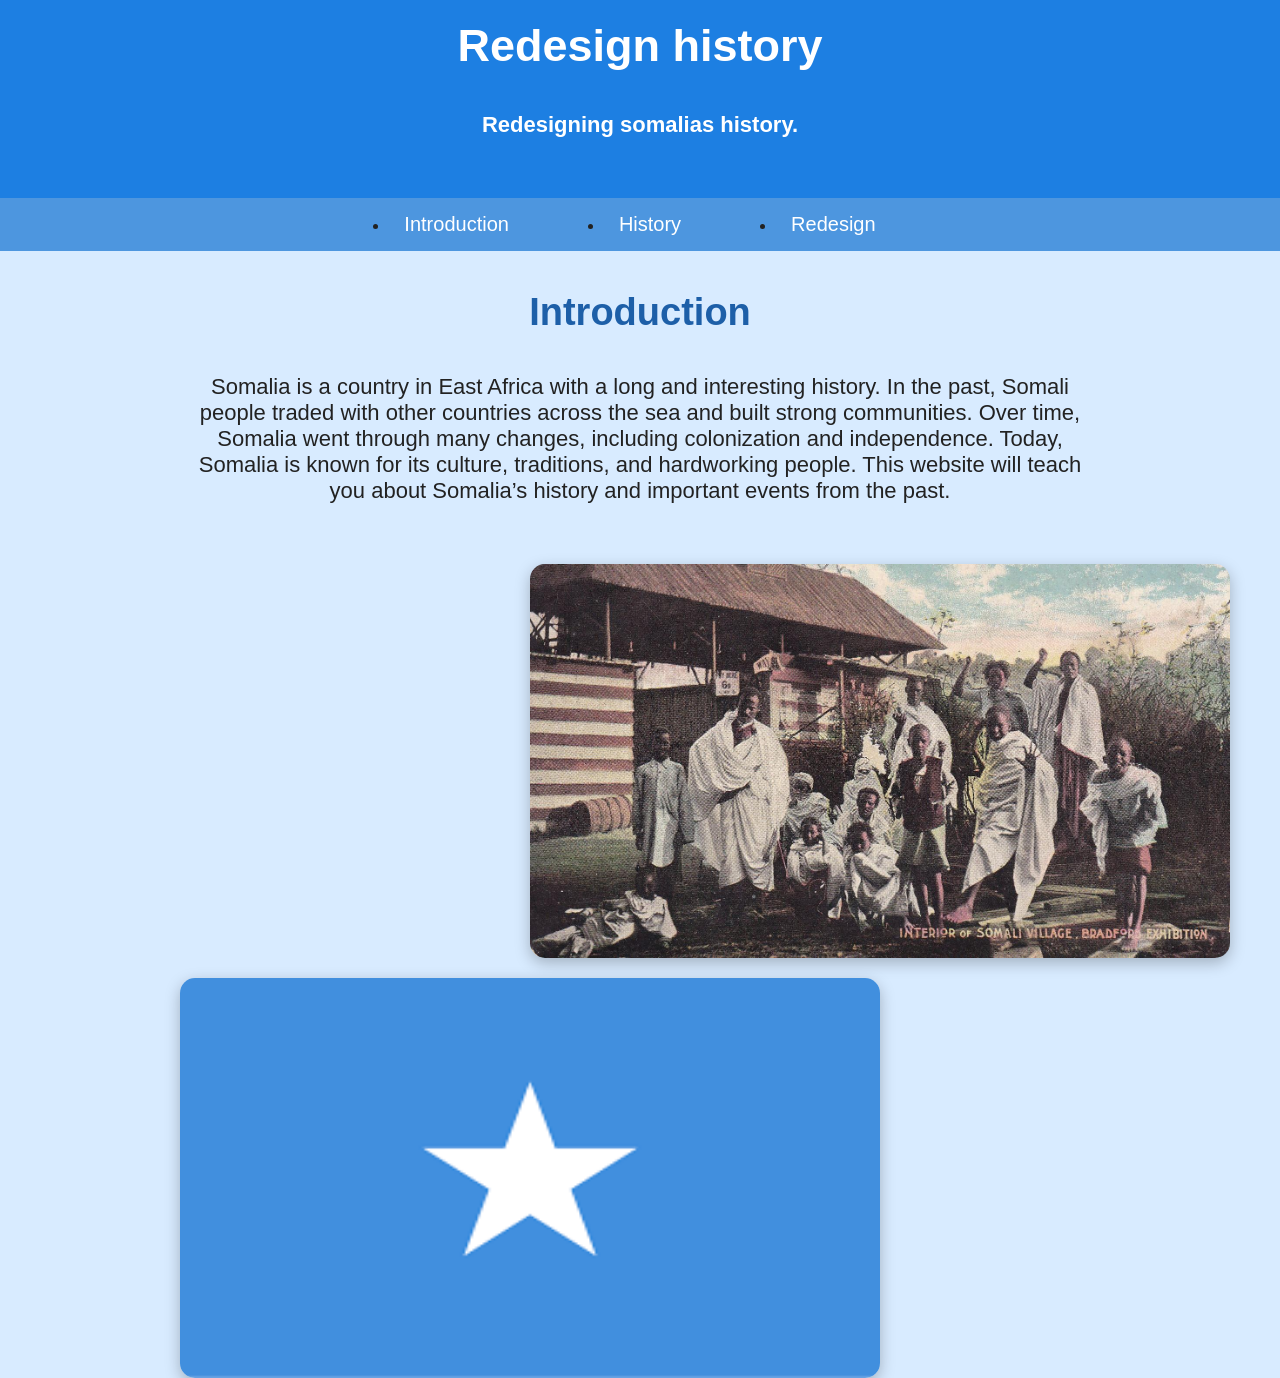
<file: index.html>
<!DOCTYPE html>
<html>
<head>
    <title>Redesign history</title>

    <link rel="stylesheet" href="history.css">
</head>
<body>

<header>
  <h1>Redesign history</h1>
  <p>
    <h3 style="font-size: 22px;">
    Redesigning somalias history.
    </h3>
  </p>
</header>

<ul class="topnav">
  <li><a href="index.html">Introduction</a></li>
  <li><a href="history.html">History</a></li>
  <li><a href="redesign.html">Redesign</a></li>
</ul>

<center><h2>Introduction</h2></center>
<p>

    Somalia is a country in East Africa with a long and interesting history. In the past, Somali people traded with other countries across the sea and built strong communities. Over time, Somalia went through many changes, including colonization and independence. Today, Somalia is known for its culture, traditions, and hardworking people. This website will teach you about Somalia’s history and important events from the past.
</p>
<img class="intro" src="somalia.jpg" alt="somalia in 1800s" width="2000px">

<img class="flag" src="flag.png" alt="somalia in 1800s" width="300px">





</body>
</html>
</file>
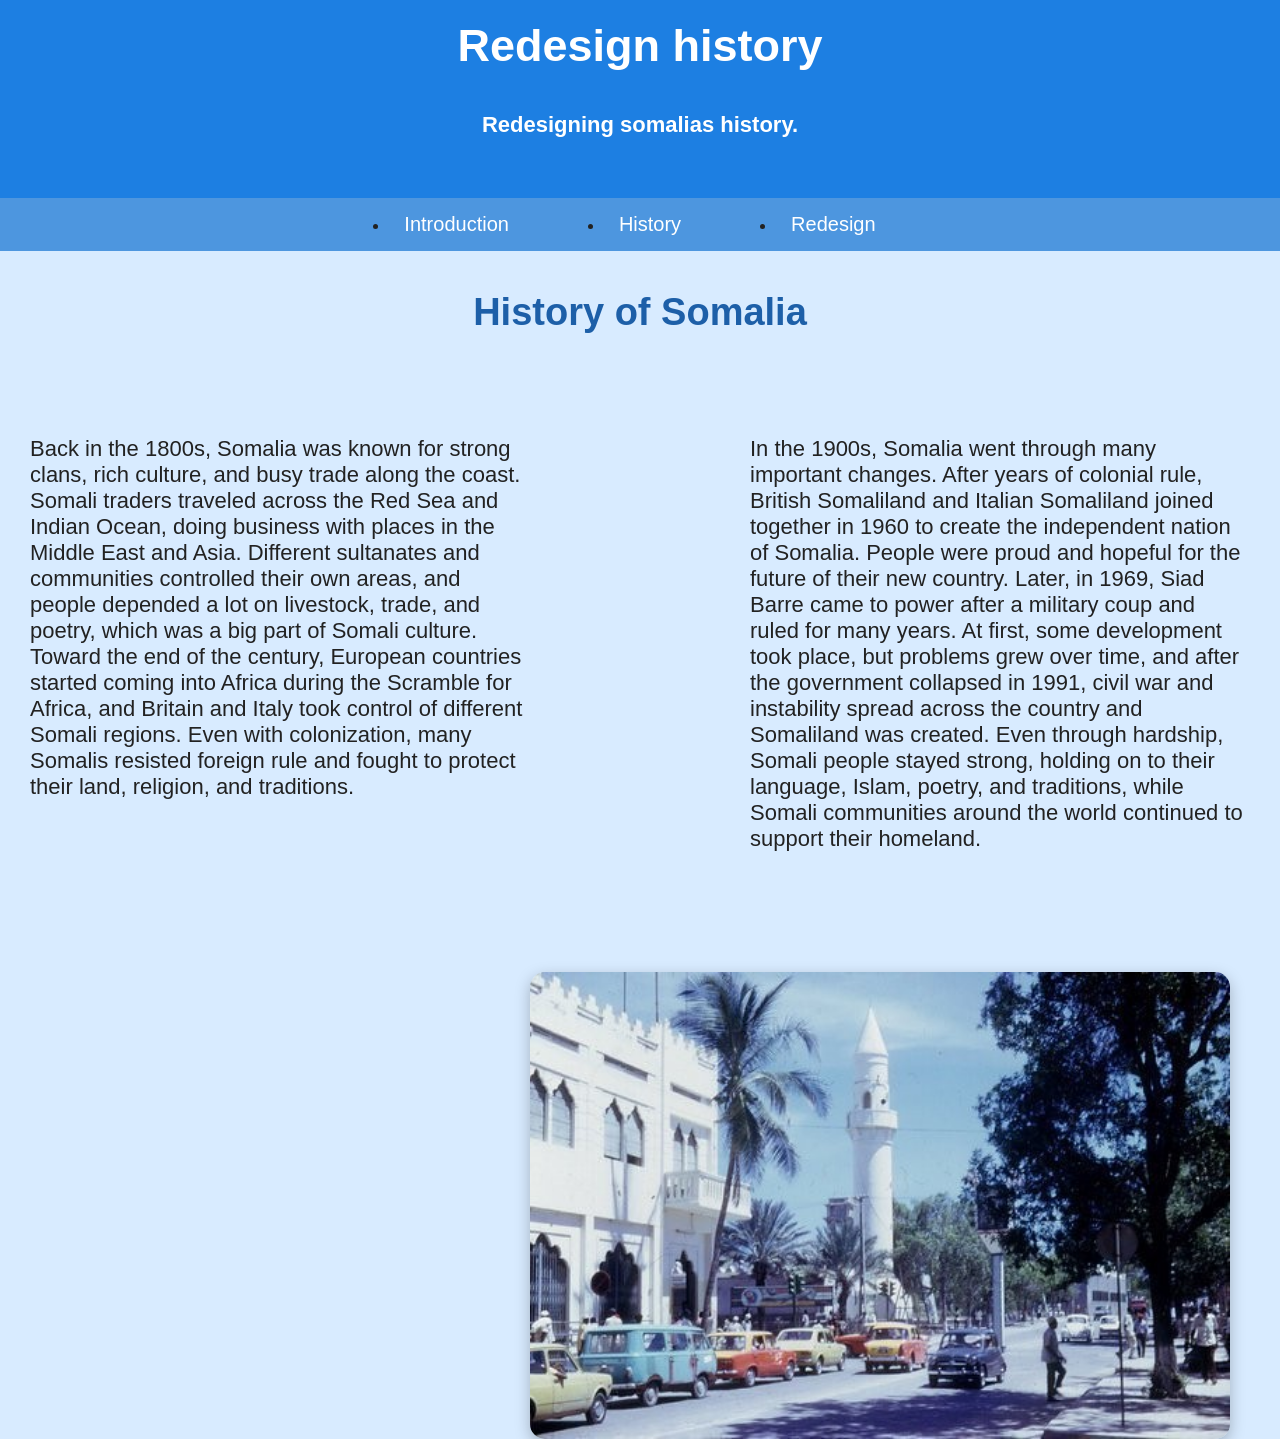
<file: history.html>
<!DOCTYPE html>
<html>
<head>
    <title>Redesign history</title>

    <link rel="stylesheet" href="history.css">
</head>
<body>

<header>
  <h1>Redesign history</h1>
  <p>
    <h3 style="font-size: 22px;">
    Redesigning somalias history.
    </h3>
  </p>
</header>

<ul class="topnav">
  <li><a href="index.html">Introduction</a></li>
  <li><a href="history.html">History</a></li>
  <li><a href="redesign.html">Redesign</a></li>

</ul>

<h2 style="text-align: center;">
    History of Somalia
</h2>


<p style="float:left; text-align: left; max-width: 500px; padding: 30px;">

  Back in the 1800s, Somalia was known for strong clans, rich culture, and busy trade along the coast. Somali traders traveled across the Red Sea and Indian Ocean, doing business with places in the Middle East and Asia. Different sultanates and communities controlled their own areas, and people depended a lot on livestock, trade, and poetry, which was a big part of Somali culture. Toward the end of the century, European countries started coming into Africa during the Scramble for Africa, and Britain and Italy took control of different Somali regions. Even with colonization, many Somalis resisted foreign rule and fought to protect their land, religion, and traditions.
</p>

<p style="float: right; text-align: left; max-width: 500px; padding: 30px;">

  In the 1900s, Somalia went through many important changes. After years of colonial rule, British Somaliland and Italian Somaliland joined together in 1960 to create the independent nation of Somalia. People were proud and hopeful for the future of their new country. Later, in 1969, Siad Barre came to power after a military coup and ruled for many years. At first, some development took place, but problems grew over time, and after the government collapsed in 1991, civil war and instability spread across the country and Somaliland was created. Even through hardship, Somali people stayed strong, holding on to their language, Islam, poetry, and traditions, while Somali communities around the world continued to support their homeland.
</p>

<center><img src="1900s somalia.jpg" width="700px"></center>
</body>
</html>
</file>
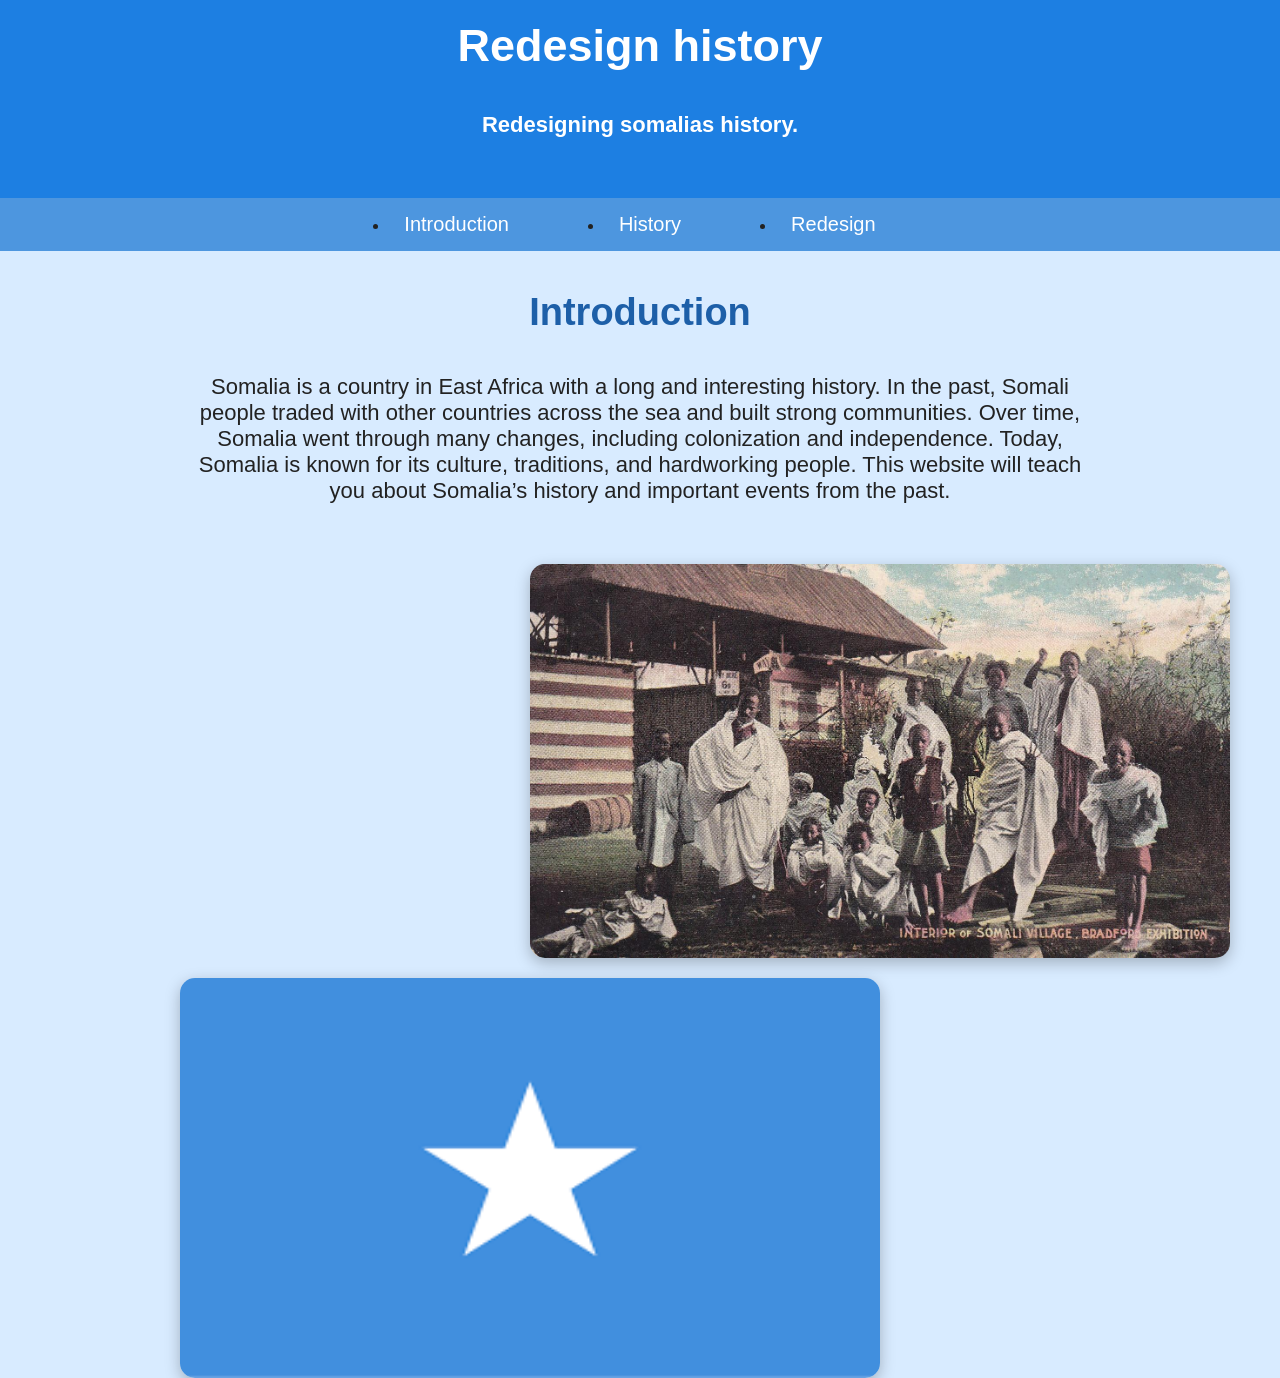
<file: introduction.html>
<!DOCTYPE html>
<html>
<head>
    <title>Redesign history</title>

    <link rel="stylesheet" href="history.css">
</head>
<body>

<header>
  <h1>Redesign history</h1>
  <p>
    <h3 style="font-size: 22px;">
    Redesigning somalias history.
    </h3>
  </p>
</header>

<ul class="topnav">
  <li><a href="introduction.html">Introduction</a></li>
  <li><a href="history.html">History</a></li>
  <li><a href="redesign.html">Redesign</a></li>
</ul>

<center><h2>Introduction</h2></center>
<p>

    Somalia is a country in East Africa with a long and interesting history. In the past, Somali people traded with other countries across the sea and built strong communities. Over time, Somalia went through many changes, including colonization and independence. Today, Somalia is known for its culture, traditions, and hardworking people. This website will teach you about Somalia’s history and important events from the past.
</p>
<img class="intro" src="somalia.jpg" alt="somalia in 1800s" width="2000px">

<img class="flag" src="flag.png" alt="somalia in 1800s" width="300px">





</body>
</html>
</file>
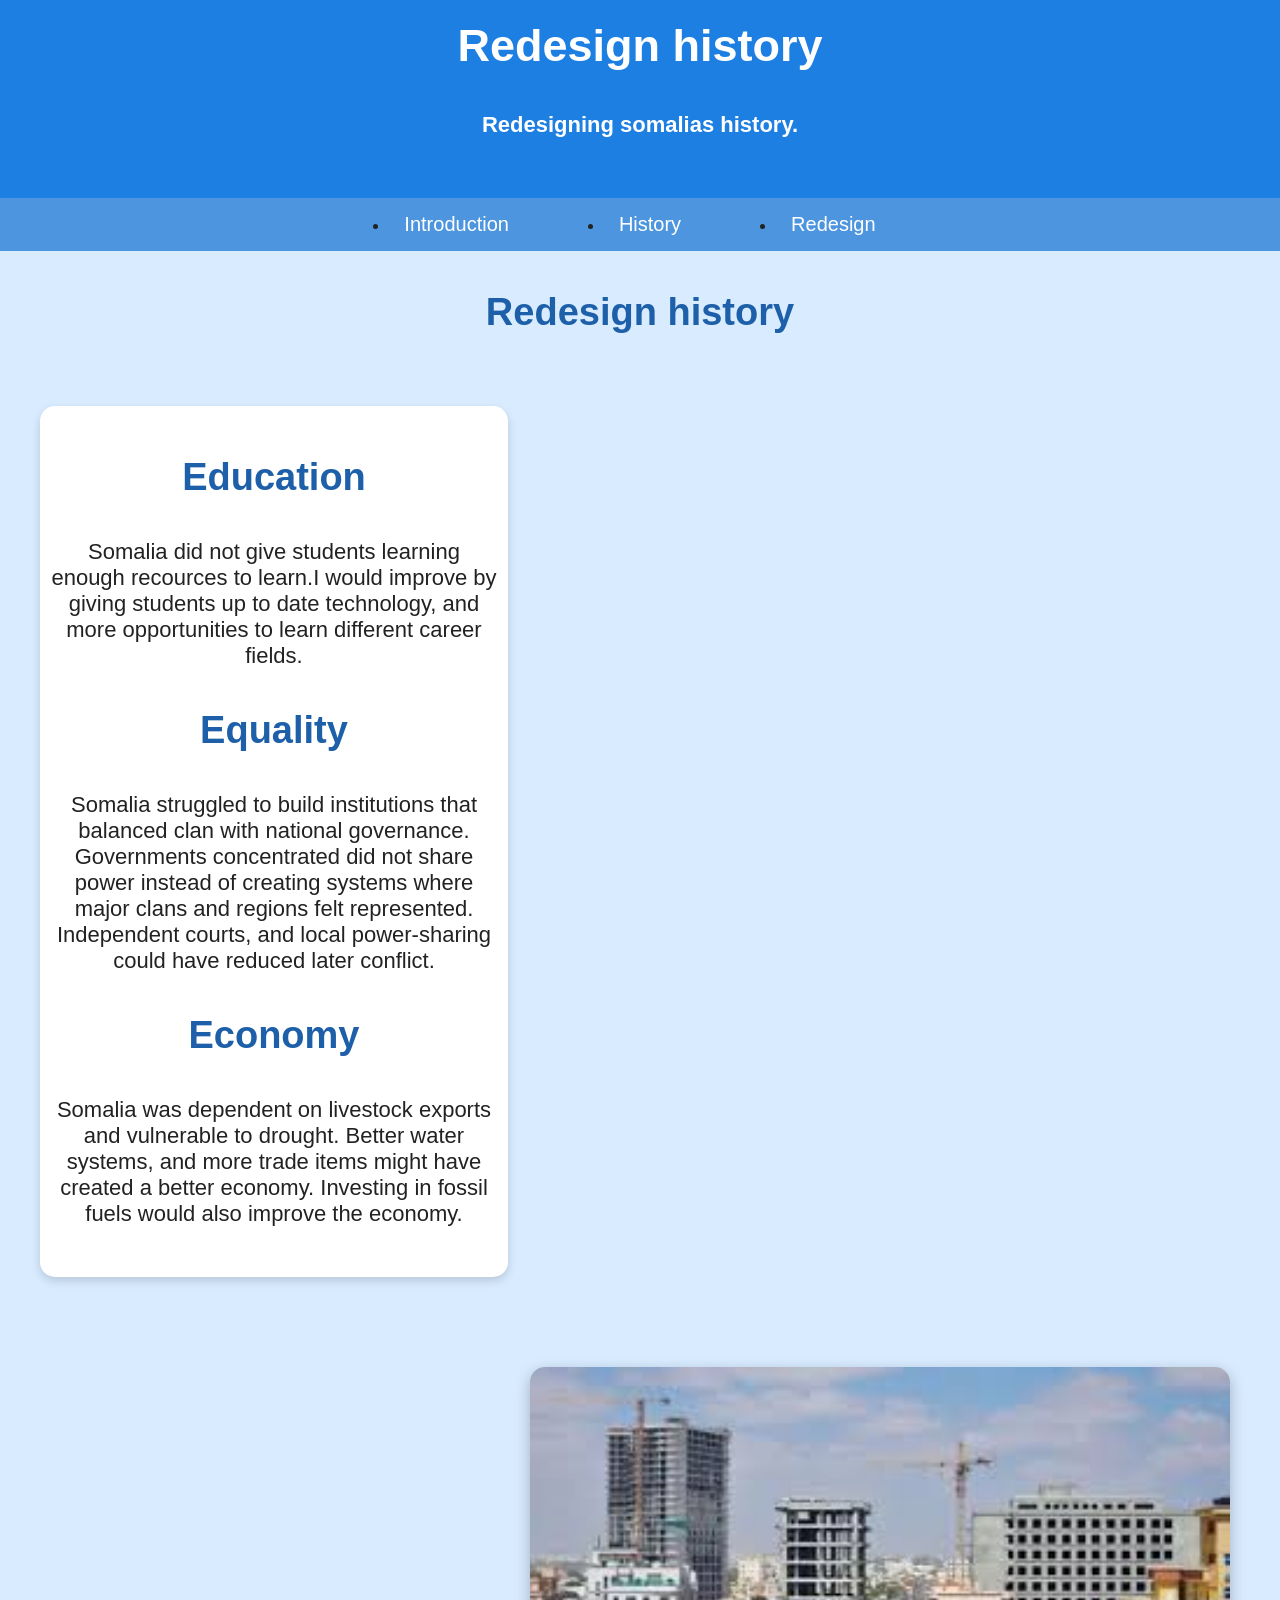
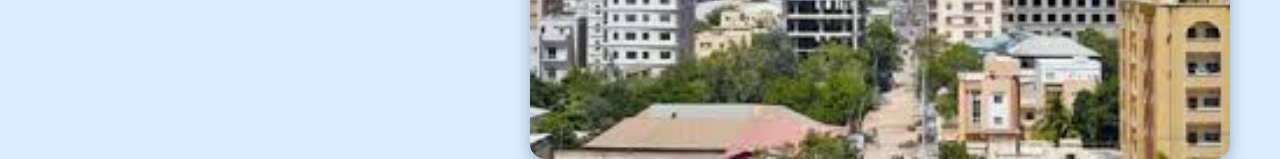
<file: redesign.html>
<!DOCTYPE html>
<html>
<head>
    <title>Redesign history</title>

    <link rel="stylesheet" href="history.css">
</head>
<body>

<header>
  <h1>Redesign history</h1>
  <p>
    <h3 style="font-size: 22px;">
    Redesigning somalias history.
    </h3>
  </p>
</header>

<ul class="topnav">
  <li><a href="index.html">Introduction</a></li>
  <li><a href="history.html">History</a></li>
  <li><a href="redesign.html">Redesign</a></li>

</ul>


<h2 style="text-align: center;">
  Redesign history
</h2>

<div class="redesign">
  <h2 style="text-align: center;">Education</h2>
  <p>
     Somalia did not give students learning enough recources to learn.I would improve by giving students up to date technology, and more opportunities to learn different career fields.
  </p>

  <h2 style="text-align: center;">Equality</h2>
  <p>
    Somalia struggled to build institutions that balanced clan with national governance. Governments concentrated did not share power instead of creating systems where major clans and regions felt represented. Independent courts, and local power-sharing could have reduced later conflict.
  </p>

  <h2 style="text-align: center;">Economy</h2>
  

  <p>
    Somalia was dependent on livestock exports and vulnerable to drought. Better water systems, and more trade items might have created a better economy. Investing in fossil fuels would also improve the economy.
  </p>


</div>


<img src="rebuild.jpg">
</body>
</html>
</file>
<file: history.css>
body {
  margin: 0;
  padding: 0;
  background-color: #d8ebff;
  font-family: 'Rubik', sans-serif;
  color: #222;
}

header {
  background-color: #1d7fe2;
  padding: 20px;
  text-align: center;
  color: white;
  box-shadow: 0 3px 10px rgba(0,0,0,0.2);
}

header h1 {
  margin: 0;
  font-size: 45px;
}

ul.topnav {
  display: flex;
  justify-content: center;
  gap: 80px;
  margin: 0;
  padding: 15px;
  background-color: #4d96df;
}

ul.topnav li a {
  color: white;
  text-decoration: none;
  font-size: 20px;
  padding: 10px 15px;
  border-radius: 8px;
  list-style: none;
}

ul.topnav li a:hover {
  background-color: white;
  color: #1677db;
}

h2 {
  margin-top: 40px;
  font-size: 38px;
  color: #1d5fa8;
}

img {
  width: 90%;
  max-width: 700px;
  border-radius: 15px;
  box-shadow: 0 5px 15px rgba(0,0,0,0.25);
  display: inline block;
  float: right;
  margin-top: 50px;
  margin-right: 50px;
}

p{
  text-align: center;
  max-width: 900px;
  margin: 40px auto;
  font-size: 22px;
}

.redesign{
  background:white;
  width:35%;
  margin:40px;
  padding:10px;
  border-radius:15px;
  box-shadow:0 4px 10px rgba(0,0,0,0.15);
  justify-content: left;
  display: inline-block;
}

.intro {
  margin-top: 20px;
  margin-right: 50px;
}

.flag {
  margin-top: 20px;
  margin-left: -100px;
  width: 5600px;
  height: 400px;
  margin-right: 400px;
}
</file>
